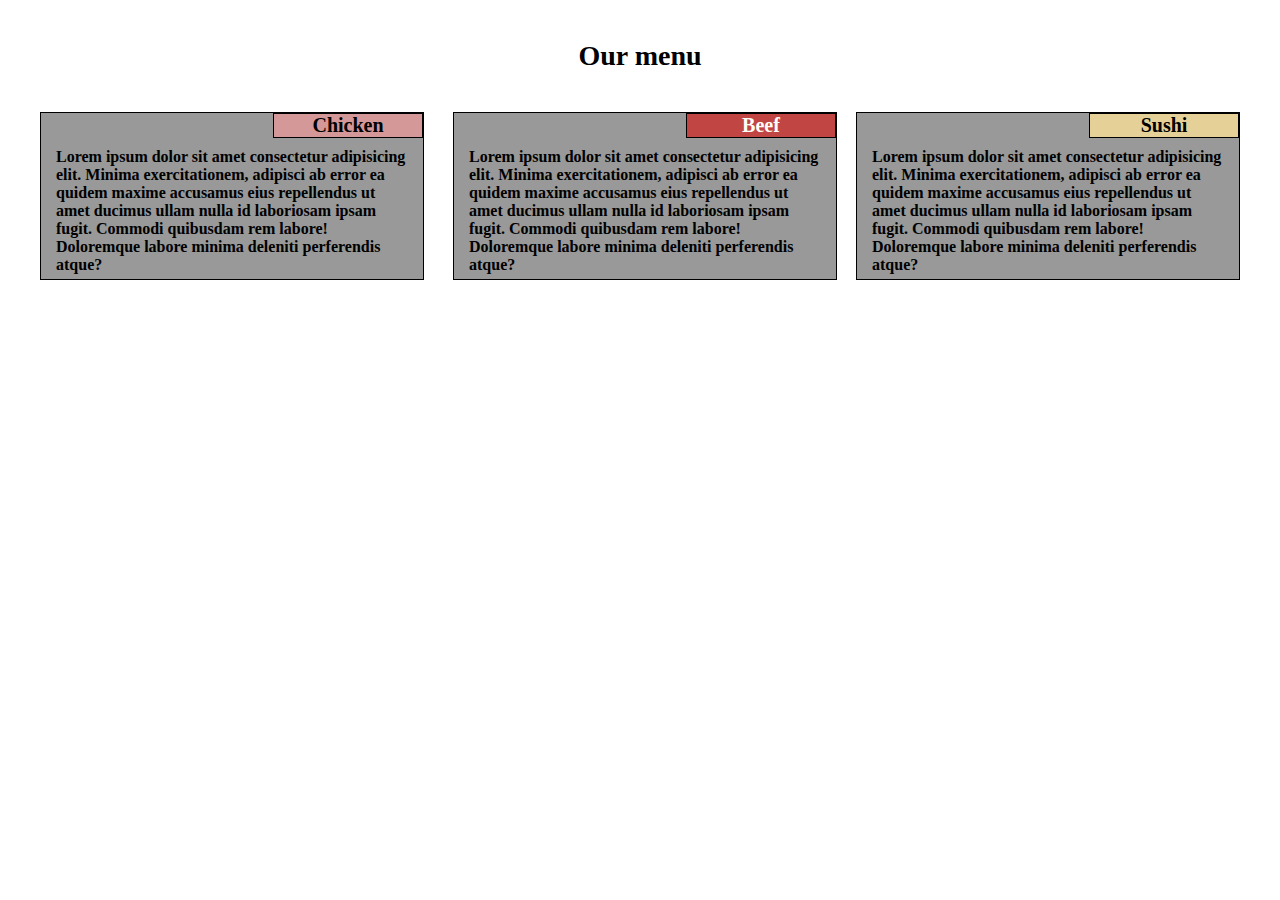
<file: Module 2 - homework/index.html>
<!DOCTYPE html>
<html lang="en">
<head>
    <meta charset="UTF-8">
    <meta http-equiv="X-UA-Compatible" content="IE=edge">
    <meta name="viewport" content="width=device-width, initial-scale=1.0">
    <title>Module 2 - HomeWork</title>
    <link rel="stylesheet" href="css/style.css">
    <link rel="preconnect" href="https://fonts.googleapis.com">
    <link href="https://fonts.googleapis.com/css2?family=Alfa+Slab+One&family=Architects+Daughter&family=Concert+One&family=Indie+Flower&family=Otomanopee+One&display=swap" rel="stylesheet">
</head>
<body>
    <h2>
        Our menu
    </h2>
    <div class="container">
        <div class="item col-md-6 col-sm-12">
            <h3 id="title1">
                Chicken
            </h3>
            <p class="content">
                Lorem ipsum dolor sit amet consectetur adipisicing elit. Minima exercitationem, adipisci ab error ea quidem maxime accusamus eius repellendus ut amet ducimus ullam nulla id laboriosam ipsam fugit. Commodi quibusdam rem labore! Doloremque labore minima deleniti perferendis atque?
        </div>
        <div class="item col-md-6 col-sm-12">
            <h3 id="title2">
                Beef
            </h3>
            <p class="content">
                Lorem ipsum dolor sit amet consectetur adipisicing elit. Minima exercitationem, adipisci ab error ea quidem maxime accusamus eius repellendus ut amet ducimus ullam nulla id laboriosam ipsam fugit. Commodi quibusdam rem labore! Doloremque labore minima deleniti perferendis atque?
            </p>
        </div>
        <div class="item col-md-12 col-sm-12">
            <h3 id="title3">
                Sushi
            </h3>
            <p class="content">
                Lorem ipsum dolor sit amet consectetur adipisicing elit. Minima exercitationem, adipisci ab error ea quidem maxime accusamus eius repellendus ut amet ducimus ullam nulla id laboriosam ipsam fugit. Commodi quibusdam rem labore! Doloremque labore minima deleniti perferendis atque?
            </p>
        </div>
    </div>
</body>
</html>
</file>
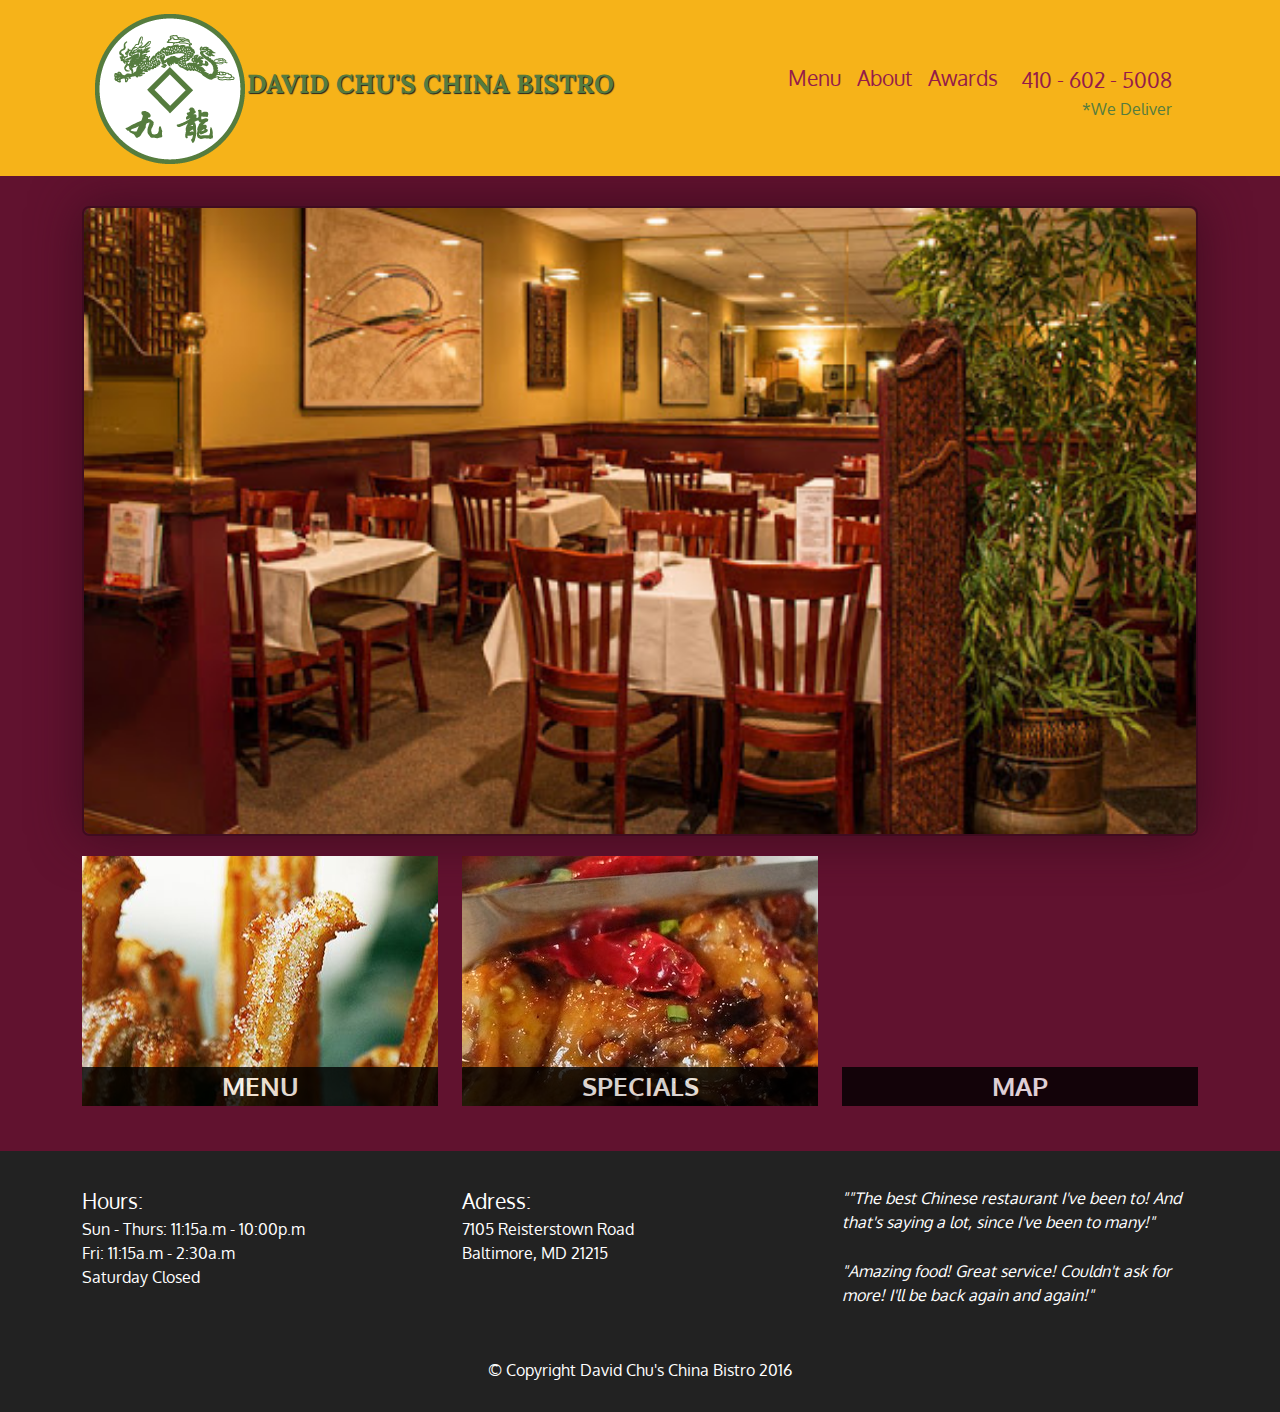
<file: Module3-RestaurantWebsite/index.html>
<!DOCTYPE html>
<html lang="en">
<head>
    <meta charset="UTF-8">
    <meta http-equiv="X-UA-Compatible" content="IE=edge">
    <meta name="viewport" content="width=device-width, initial-scale=1.0">
    <title>Module 3 - Restaurant Website</title>
    <link rel="stylesheet" href="https://use.fontawesome.com/releases/v5.6.1/css/all.css"
    integrity="sha384-gfdkjb5BdAXd+lj+gudLWI+BXq4IuLW5IT+brZEZsLFm++aCMlF1V92rMkPaX4PP" crossorigin="anonymous">
    <link rel="stylesheet" href="css/bootstrap.css">
    <link rel="stylesheet" href="css/bootstrap.min.css">
    <link rel="stylesheet" href="css/style.css">
    <link rel="preconnect" href="https://fonts.googleapis.com">
    <link rel="preconnect" href="https://fonts.gstatic.com" crossorigin>
    <link href="https://fonts.googleapis.com/css2?family=Oxygen:wght@300;400;700&display=swap" rel="stylesheet">
    <link href="https://fonts.googleapis.com/css2?family=Lora&display=swap" rel="stylesheet">
</head>
<body>
    <header>
        <nav id ="header-nav" class="navbar navbar-expand-lg navbar-light">
            <div class="container">
                <div class="navbar-header">
                    <a href="./index.html" class="float-start d-md-block d-lg-block d-xl-block d-sm-none d-xs-none">
                        <div id="logo-img"></div>
                    </a>
                    <a href="./index.html" class="navbar-brand">
                        <h1>David Chu's China Bistro</h1>
                    </a>
                </div>
                <button class="navbar-toggler" type="button" data-bs-toggle="collapse" data-bs-target="#navbarSupportedContent" aria-controls="navbarSupportedContent" aria-expanded="false" aria-label="Toggle navigation">
                    <span class="navbar-toggler-icon"></span>
                </button>
                <div class="collapse navbar-collapse collapsable-nav" id="navbarSupportedContent">
                    <ul id="nav-list" class="navbar-nav ms-auto mb-2 mb-lg-0">
                      <li class="nav-item">
                        <a id="nav-link" class="nav-link" href="menu-categories.html">
                            <span><i class="fas fa-utensils"></i></span>
                            <span>Menu</span>
                        </a>
                      </li>
                      <li class="nav-item">
                        <a id="nav-link" class="nav-link" href="">
                            <span><i class="fas fa-info-circle"></i></span>
                            <span>About</span>
                        </a>
                      </li>
                      <li class="nav-item">
                        <a id="nav-link" class="nav-link" href="#">
                            <span><i class="fas fa-certificate"></i></span>
                            <span>Awards</span>
                        </a>
                      </li>
                      <li id="phone" class="d-md-none d-sm-none d-lg-block d-xl-block d-xs-none">
                        <a href="tel:410-602-5008"><span>410 - 602 - 5008</span></a>
                        <div>
                            *We Deliver
                        </div>
                      </li>
                    </ul>
                </div>
            </div>
        </nav>
    </header>

    <div id="call-btn" class="d-lg-none d-xl-none d-md-block d-sm-block text-center container">
        <a href="tel:410-602-5008" class="btn">
            <span><i class="fas fa-mobile"></i></span>
            <span>410 - 602 -5008</span>
        </a>
    </div>
    <div id="deliver-text" class="text-center d-lg-none d-xl-none d-md-block d-sm-block">
        *We Deliver
    </div>

    <div id="main-content" class="container">
        <div class="jumbotron">
            <img src="images/main-img.jpg" class="img-fluid" style="width: 100vw;">
        </div>

        <div id="home-tiles" class="row">
            <div class="col-lg-4 col-md-6 col-sm-12">
                <a href="manu-categories.html">
                    <div id="menu-tile">
                        <span>Menu</span>
                    </div>
                </a>
            </div>
            <div class="col-lg-4 col-md-6 col-sm-12">
                <a href="single-categories.html">
                    <div id="specials-tile">
                        <span>Specials</span>
                    </div>
                </a>
            </div>
            <div class="col-lg-4 col-md-12 col-sm-12">
                <a href="https://goo.gl/maps/vZ9MEi7rtg9sduUP7" target="_blank">
                    <div id="map-tile">
                        <iframe src="https://www.google.com/maps/embed?pb=!1m18!1m12!1m3!1d3084.675246405346!2d-76.71387678485709!3d39.363590279501466!2m3!1f0!2f0!3f0!3m2!1i1024!2i768!4f13.1!3m3!1m2!1s0x89c81a14e7817803%3A0xab20a0e99daa17ea!2sDavid%20Chu&#39;s%20China%20Bistro!5e0!3m2!1sru!2s!4v1626337062333!5m2!1sru!2s" width="100%" height="250" style="border:0;" allowfullscreen="" loading="lazy"></iframe>
                        <span>Map</span>
                    </div>
                </a>
            </div>
        </div>
    </div>

    <footer class="panel-footer">
        <div class="container">
            <div class="row">
                <section id="hours" class="col-md-4 ">
                    <span>Hours:</span><br>
                    Sun - Thurs: 11:15a.m - 10:00p.m <br>
                    Fri: 11:15a.m - 2:30a.m <br>
                    Saturday Closed
                    <hr class="d-xs-block d-sm-block d-md-none d-lg-none d-xl-none">
                </section>
                <section id="adress" class="col-md-4">
                    <span>Adress:</span><br>
                    7105 Reisterstown Road <br>
                    Baltimore, MD 21215
                    <hr class="d-xs-block d-sm-block d-md-none d-lg-none d-xl-none">
                </section>
                <section id="testimonials" class="col-md-4">
                    <p>
                        ""The best Chinese restaurant I've been to! And that's saying a lot, since I've been to many!"
                    </p>
                    <p>
                        "Amazing food! Great service! Couldn't ask for more! I'll be back again and again!"
                    </p>
                    <hr class="d-xs-block d-sm-block d-md-none d-lg-none d-xl-none">
                </section>
            </div>
            <div class="text-center">
                &copy; Copyright David Chu's China Bistro 2016
            </div>
        </div>
    </footer>


    <script src="js/jquery-3.6.0.min.js"></script>
    <script src="js/bootstrap.min.js"></script>
    <script src="js/script.js"></script>
</body>
</html>
</file>
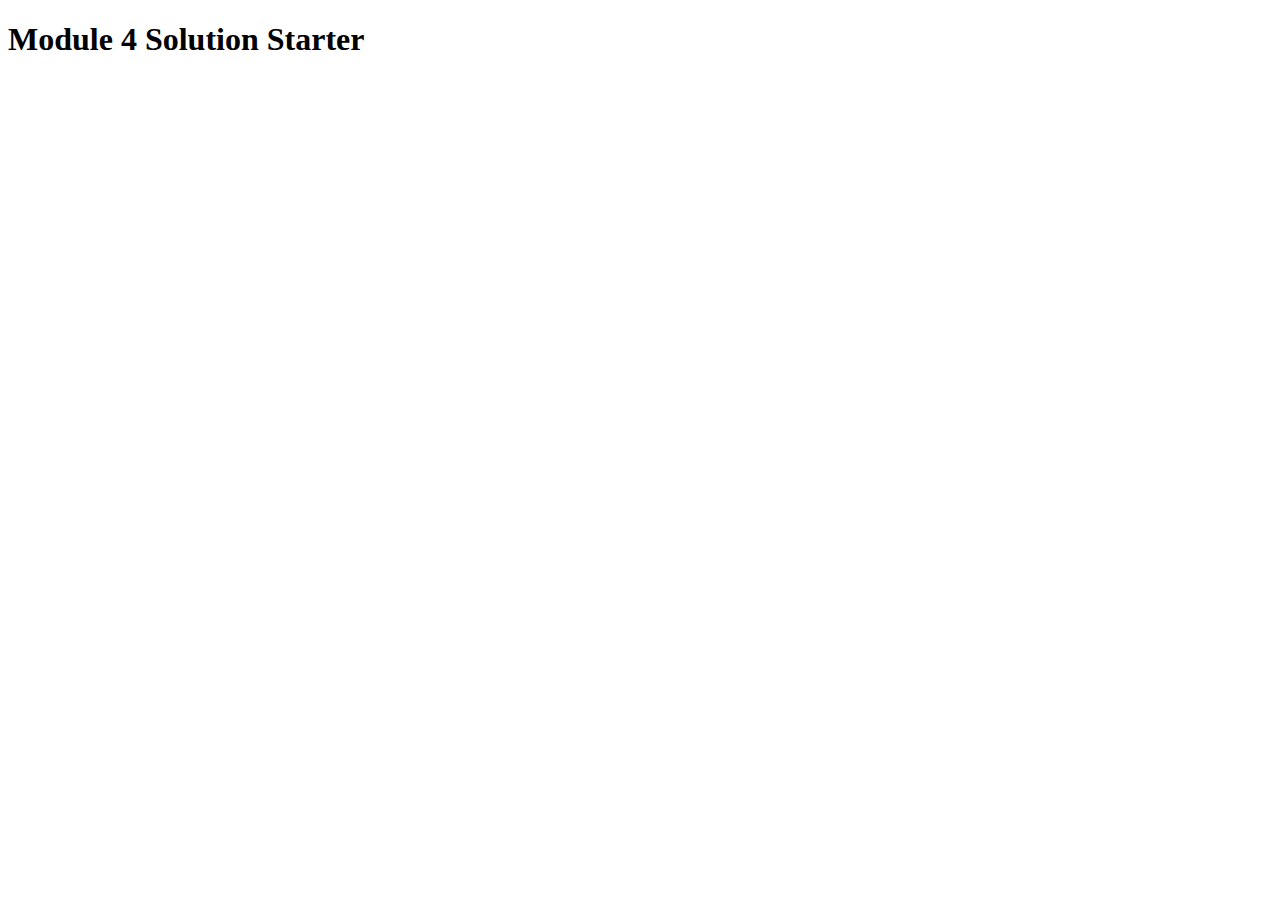
<file: Module4-homework/index.html>
<!DOCTYPE html>
<html>
<head>
  <meta charset="utf-8">
  <title>Module 4 Solution Starter</title>
  <script src="SpeakHello.js"></script>
  <script src="SpeakGoodBye.js"></script>
  <script src="script.js"></script>
</head>
<body>
  <h1>Module 4 Solution Starter</h1>
</body>
</html>
</file>
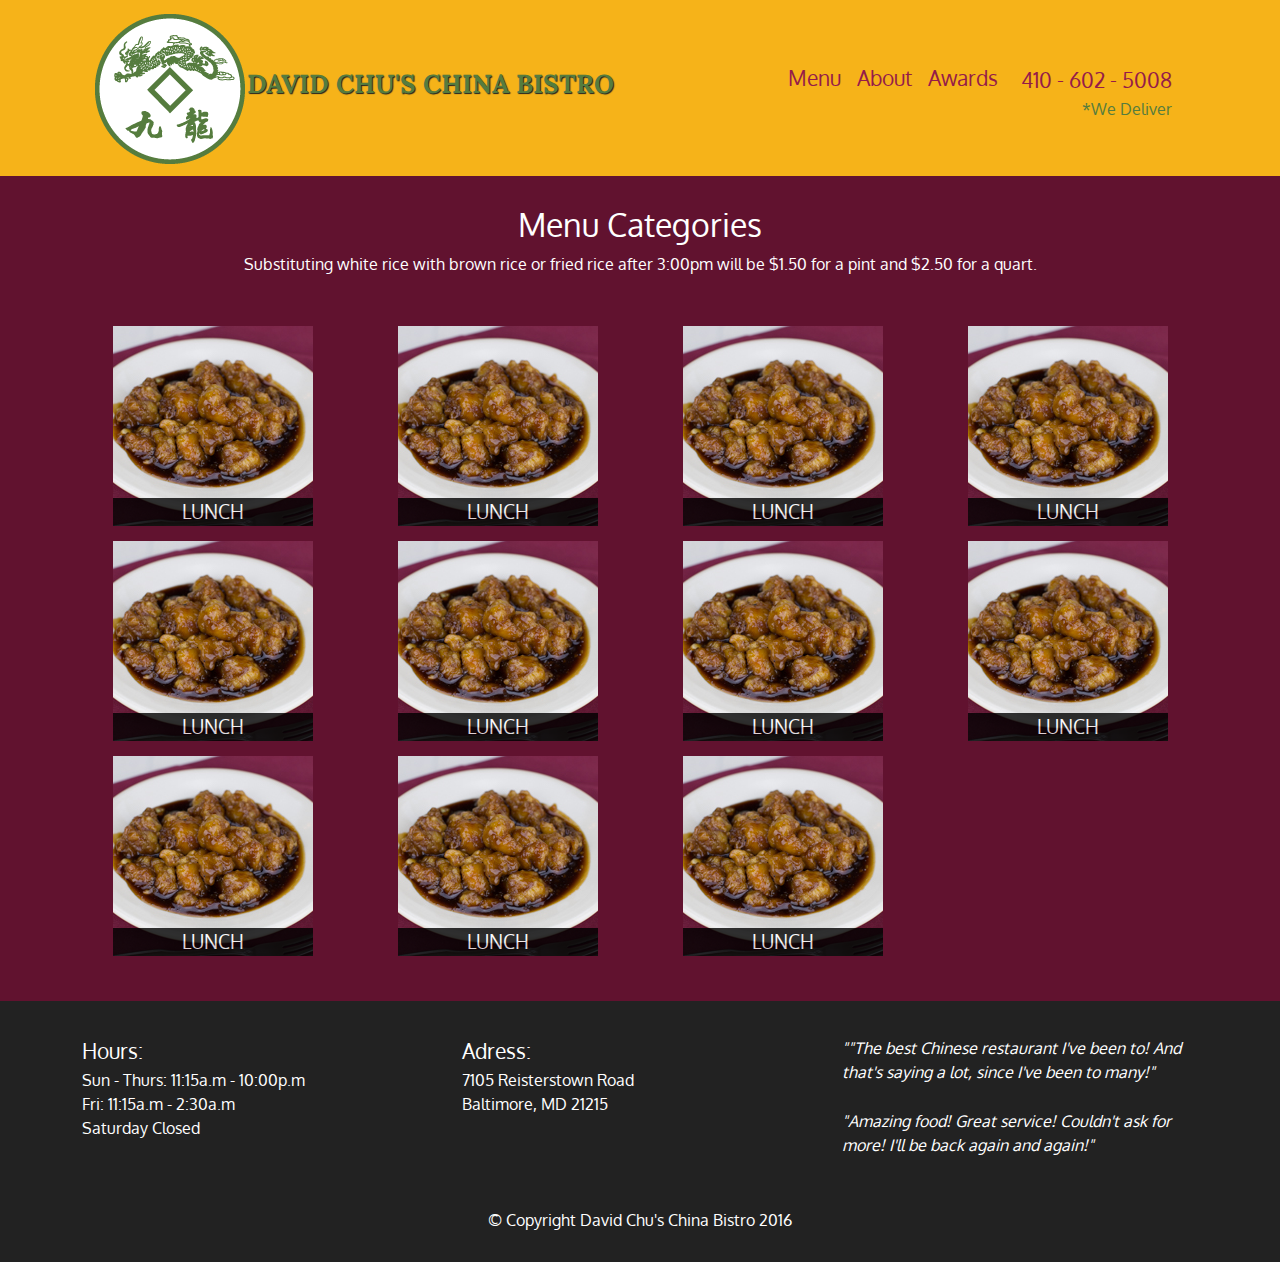
<file: Module3-RestaurantWebsite/menu-categories.html>
<!DOCTYPE html>
<html lang="en">
<head>
    <meta charset="UTF-8">
    <meta http-equiv="X-UA-Compatible" content="IE=edge">
    <meta name="viewport" content="width=device-width, initial-scale=1.0">
    <title>Module 3 - Restaurant Website</title>
    <link rel="stylesheet" href="https://use.fontawesome.com/releases/v5.6.1/css/all.css"
    integrity="sha384-gfdkjb5BdAXd+lj+gudLWI+BXq4IuLW5IT+brZEZsLFm++aCMlF1V92rMkPaX4PP" crossorigin="anonymous">
    <link rel="stylesheet" href="css/bootstrap.css">
    <link rel="stylesheet" href="css/bootstrap.min.css">
    <link rel="stylesheet" href="css/style.css">
    <link rel="preconnect" href="https://fonts.googleapis.com">
    <link rel="preconnect" href="https://fonts.gstatic.com" crossorigin>
    <link href="https://fonts.googleapis.com/css2?family=Oxygen:wght@300;400;700&display=swap" rel="stylesheet">
    <link href="https://fonts.googleapis.com/css2?family=Lora&display=swap" rel="stylesheet">
</head>
<body>
    <header>
        <nav id ="header-nav" class="navbar navbar-expand-lg navbar-light">
            <div class="container">
                <div class="navbar-header">
                    <a href="./index.html" class="float-start d-md-block d-lg-block d-xl-block d-sm-none d-xs-none">
                        <div id="logo-img"></div>
                    </a>
                    <a href="./index.html" class="navbar-brand">
                        <h1>David Chu's China Bistro</h1>
                    </a>
                </div>
                <button class="navbar-toggler" type="button" data-bs-toggle="collapse" data-bs-target="#navbarSupportedContent" aria-controls="navbarSupportedContent" aria-expanded="false" aria-label="Toggle navigation">
                    <span class="navbar-toggler-icon"></span>
                </button>
                <div class="collapse navbar-collapse" id="navbarSupportedContent">
                    <ul id="nav-list" class="navbar-nav ms-auto mb-2 mb-lg-0">
                      <li class="nav-item">
                        <a id="nav-link" class="nav-link" href="menu-categories.html">
                            <span><i class="fas fa-utensils"></i></span>
                            <span>Menu</span>
                        </a>
                      </li>
                      <li class="nav-item">
                        <a id="nav-link" class="nav-link" href="">
                            <span><i class="fas fa-info-circle"></i></span>
                            <span>About</span>
                        </a>
                      </li>
                      <li class="nav-item">
                        <a id="nav-link" class="nav-link" href="#">
                            <span><i class="fas fa-certificate"></i></span>
                            <span>Awards</span>
                        </a>
                      </li>
                      <li id="phone" class="d-md-none d-sm-none d-lg-block d-xl-block d-xs-none">
                        <a href="tel:410-602-5008"><span>410 - 602 - 5008</span></a>
                        <div>
                            *We Deliver
                        </div>
                      </li>
                    </ul>
                </div>
            </div>
        </nav>
    </header>

    <div id="call-btn" class="d-lg-none d-xl-none d-md-block d-sm-block text-center container">
        <a href="tel:410-602-5008" class="btn">
            <span><i class="fas fa-mobile"></i></span>
            <span>410 - 602 -5008</span>
        </a>
    </div>
    <div id="deliver-text" class="text-center d-lg-none d-xl-none d-md-block d-sm-block">
        *We Deliver
    </div>

    <div id="main-content" class="container">
        <h2 id="menu-categories-title" class="text-center">
            Menu Categories
        </h2>
        <div class="text-center">
            Substituting white rice with brown rice or fried rice after 3:00pm will be $1.50 for a pint and $2.50 for a quart.
        </div>
        <section class="row">
            <div class="col-md-4 col-sm-6 col-lg-3">
                <a href="">
                    <div class="category-tile">
                        <img src="images/menu-lunch.jpg" width="200px" height="200px">
                        <span>Lunch</span>
                    </div>
                </a>
            </div>
            <div class="col-md-4 col-sm-6 col-lg-3">
                <a href="">
                    <div class="category-tile">
                        <img src="images/menu-lunch.jpg" width="200px" height="200px">
                        <span>Lunch</span>
                    </div>
                </a>
            </div>
            <div class="col-md-4 col-sm-6 col-lg-3">
                <a href="">
                    <div class="category-tile">
                        <img src="images/menu-lunch.jpg" width="200px" height="200px">
                        <span>Lunch</span>
                    </div>
                </a>
            </div>
            <div class="col-md-4 col-sm-6 col-lg-3">
                <a href="">
                    <div class="category-tile">
                        <img src="images/menu-lunch.jpg" width="200px" height="200px">
                        <span>Lunch</span>
                    </div>
                </a>
            </div>
            <div class="col-md-4 col-sm-6 col-lg-3">
                <a href="">
                    <div class="category-tile">
                        <img src="images/menu-lunch.jpg" width="200px" height="200px">
                        <span>Lunch</span>
                    </div>
                </a>
            </div>
            <div class="col-md-4 col-sm-6 col-lg-3">
                <a href="">
                    <div class="category-tile">
                        <img src="images/menu-lunch.jpg" width="200px" height="200px">
                        <span>Lunch</span>
                    </div>
                </a>
            </div>
            <div class="col-md-4 col-sm-6 col-lg-3">
                <a href="">
                    <div class="category-tile">
                        <img src="images/menu-lunch.jpg" width="200px" height="200px">
                        <span>Lunch</span>
                    </div>
                </a>
            </div>
            <div class="col-md-4 col-sm-6 col-lg-3">
                <a href="">
                    <div class="category-tile">
                        <img src="images/menu-lunch.jpg" width="200px" height="200px">
                        <span>Lunch</span>
                    </div>
                </a>
            </div>
            <div class="col-md-4 col-sm-6 col-lg-3">
                <a href="">
                    <div class="category-tile">
                        <img src="images/menu-lunch.jpg" width="200px" height="200px">
                        <span>Lunch</span>
                    </div>
                </a>
            </div>
            <div class="col-md-4 col-sm-6 col-lg-3">
                <a href="">
                    <div class="category-tile">
                        <img src="images/menu-lunch.jpg" width="200px" height="200px">
                        <span>Lunch</span>
                    </div>
                </a>
            </div>
            <div class="col-md-4 col-sm-6 col-lg-3">
                <a href="">
                    <div class="category-tile">
                        <img src="images/menu-lunch.jpg" width="200px" height="200px">
                        <span>Lunch</span>
                    </div>
                </a>
            </div>
        </section>
    </div>

    <footer class="panel-footer">
        <div class="container">
            <div class="row">
                <section id="hours" class="col-md-4 ">
                    <span>Hours:</span><br>
                    Sun - Thurs: 11:15a.m - 10:00p.m <br>
                    Fri: 11:15a.m - 2:30a.m <br>
                    Saturday Closed
                    <hr class="d-xs-block d-sm-block d-md-none d-lg-none d-xl-none">
                </section>
                <section id="adress" class="col-md-4">
                    <span>Adress:</span><br>
                    7105 Reisterstown Road <br>
                    Baltimore, MD 21215
                    <hr class="d-xs-block d-sm-block d-md-none d-lg-none d-xl-none">
                </section>
                <section id="testimonials" class="col-md-4">
                    <p>
                        ""The best Chinese restaurant I've been to! And that's saying a lot, since I've been to many!"
                    </p>
                    <p>
                        "Amazing food! Great service! Couldn't ask for more! I'll be back again and again!"
                    </p>
                    <hr class="d-xs-block d-sm-block d-md-none d-lg-none d-xl-none">
                </section>
            </div>
            <div class="text-center">
                &copy; Copyright David Chu's China Bistro 2016
            </div>
        </div>
    </footer>


    <script src="js/jquery-3.6.0.min.js"></script>
    <script src="js/bootstrap.min.js"></script>
    <script src="js/script.js"></script>
</body>
</html>
</file>
<file: Module 2 - homework/css/style.css>
* {
    box-sizing: border-box;
    padding: 0;
    margin: 0;
}

h2 {
    margin-top: 40px;
    text-align: center;
    font-size: 175%;
}

.container {
    display: flex;
    justify-content: space-between;
    align-items: center;
    padding: 40px;
}

.item {
    width: 32%;
    border: 1px solid black;
    background: #999999;
}

.item:nth-child(2) {
    margin-left: 10px;
}

h3 {
    font-size: 125%;
    border: 1px solid black;
    width: 150px;
    text-align: center;
    float: right;
}

#title1 {
    background: #D59898;
}

#title2 {
    background: #C14543;
    color: #FEFEF9;
}

#title3 {
    background: #E5D198;
}

.content {
    font-weight: bold;
    padding: 10px 15px 5px 15px;
    clear: right;  
}

@media (min-width:768px) and (max-width:991px) {
    .container {
        flex-wrap: wrap;
    }
    .col-md-6 {
        width: 48%;
    }

    .col-md-12 {
        width: 100%;
        height: 120px;
        margin-top: 30px;
    }
}

@media (max-width:767px) {
    .container {
        flex-wrap: wrap;
    }

    .col-sm-12 {
        width: 80%;
    }

    .item:nth-child(2) {
        margin-right: auto;
        margin-left: auto;
    }

    .item {
        margin-left: auto;
        margin-right: auto;
        margin-bottom: 20px;
    }
}
</file>
<file: Module3-RestaurantWebsite/css/style.css>
* {
    padding: 0;
    margin: 0;
    box-sizing: border-box;
}
body {
    font-size: 16px;
    color: #fff;
    background-color: #61122f;
    font-family: 'Oxygen', sans-serif;
}

a {
    text-decoration: none;  
}

/*Beginning of header*/

#header-nav {
    background-color: #f6b319;
    border-radius: 0;
    border: 0;
    margin-bottom: 30px;
}

.navbar-header {
    display: flex;
    align-items: center;
}

#logo-img {
    background: url(..//images/logo.png) no-repeat;
    width: 165px;
    height: 160px;
}

.navbar-brand h1 {
    font-family: 'Lora', serif;
    color: #557c3e;
    font-size: 1.3em;
    text-transform: uppercase;
    font-weight: bold;
    text-shadow: 1px 1px 1px #222;
    line-height: 0.75;
}

#nav-list {
    margin-right: 2vw;
}

#nav-link {
    display: flex;
    flex-direction: column;
    align-items: center;
}

#nav-list a {
    color: #951c49;
    text-align: center;
}

#nav-list .nav-item a:hover {
    background: #e7e7e7;
}

#nav-list a span {
    font-size: 1.3em;
}

#phone {
    margin-top: 10px;
    margin-left: 15px;
}

#phone a {
    text-align: right;
    padding-bottom: 0;
} 

#phone div {
    color: #557c3e;
    text-align: right;
}

#header-nav button.navbar-toggler{
    border: 2px solid #61122f;
}

#call-btn {
    margin: 20px 0;
    background-color:#f6b319 ;
    border-radius: 3px;
    border: 2px solid #fff;
    margin-left: auto; 
    margin-right: auto;
}

#call-btn a{
    font-size: 1.5em;
    color: #61122f;
}

#deliver-text {
    text-transform: uppercase;
    font-size: 1.1em;
}

/*End of header*/
/*Beginning of jumbotron */

.jumbotron {
    margin-top: 20px;
    box-shadow: 0 0 50px #3f0c1f;
    border: 2px solid #3f0c1f;
    border-radius: 7px;
}

.jumbotron img {
    border-radius: 7px;
}

/*End of jumbotron*/
/*Beginning of home-tiles*/

#menu-tile, #specials-tile, #map-tile {
    height: 250px;
    width: 100%;
    margin-bottom: 15px;
    position: relative;
    overflow: hidden;
}

#menu-tile:hover, #specials-tile:hover, #map-tile:hover {
    box-shadow: 0 1px 5px 1px #cccccc;
}

#menu-tile {
    background: url(..//images/menu-tile.jpg) no-repeat;
    background-position: center;
}

#specials-tile {
    background: url(..//images/specials-tile.jpg) no-repeat;
    background-position: center;
}

#home-tiles {
    margin-top: 20px;
}

#menu-tile span, #specials-tile span, #map-tile span {
    position: absolute;
    bottom: 0;
    right: 0;
    text-align: center;
    text-transform: uppercase;
    background-color: #000;
    color: #fff;
    opacity: 0.8;
    font-size: 1.6em;
    width: 100%;
    font-weight: bold;
}

/* Beginning of footer */
.panel-footer {
    margin-top: 30px;
    padding-top: 35px;
    padding-bottom: 30px;
    background-color: #222;
    border-top: 0;
}

.panel-footer div.row {
    margin-bottom: 35px;
}

#hours span, #adress span {
    font-size: 1.3em;
}

#adress p {
    color: #557c3e;
    font-size: 0.8em;
}

#testimonials {
    font-style: Italic;
}

#testimonials p:nth-child(2) {
    margin-top: 25px;
}
/* End of footer*/
/*End of home-tiles*/

/*Menu Categories Beginning*/

.category-tile {
    position: relative;
    overflow: hidden;
    width: 200px;
    height: 200px;
    margin: 0 auto 15px;
}

.category-tile span {
    position: absolute;
    bottom: 0;
    right: 0;
    width: 100%;
    text-align: center;
    font-size: 1.2em;
    text-transform: uppercase;
    background-color: #000;
    color: #fff;
    opacity: .8;
}

.category-tile:hover {
    box-shadow: 0 1px 5px 1px #cccccc;    
}


/* large Devices */

@media (min-width:1200px) {

}

/* medium devices */

@media (min-width:992px) and (max-width:1199px) {
    #nav-list {
        margin-right: 0;
    }
}

/* small devices */

@media (min-width:768px) and (max-width:991px) {
    #logo-img {
        display: none;
    }

    .navbar-brand h1 {
        padding-top: 10px;
    }

    #map-tile span {
        display: none;
    }

}

/* extra - small devices */

@media (max-width:767px) {
    #logo-img {
        display: none;
    }

    .navbar-brand h1 {
        font-size: 3.3vw;
        padding-top: 10px;
    }

    #nav-list a span {
        font-size: 1.2em;
    } 

    #phone {
        display: none;
    }

    #menu-tile, #specials-tile, #map-tile {
        width: 50vw;
        margin-left: auto;
        margin-right: auto;
    }

    .panel-footer section {
        text-align: center;
    }
}

/*Super extra small devices*/

@media (max-width:479px) {
    #menu-tile, #specials-tile, #map-tile {
        width: 250px;
        margin-left: auto;
        margin-right: auto;
    }

    .navbar-brand h1 {
        font-size: 13px;
    }
}

#menu-categories-title + div {
    margin-bottom: 50px;
}
</file>
